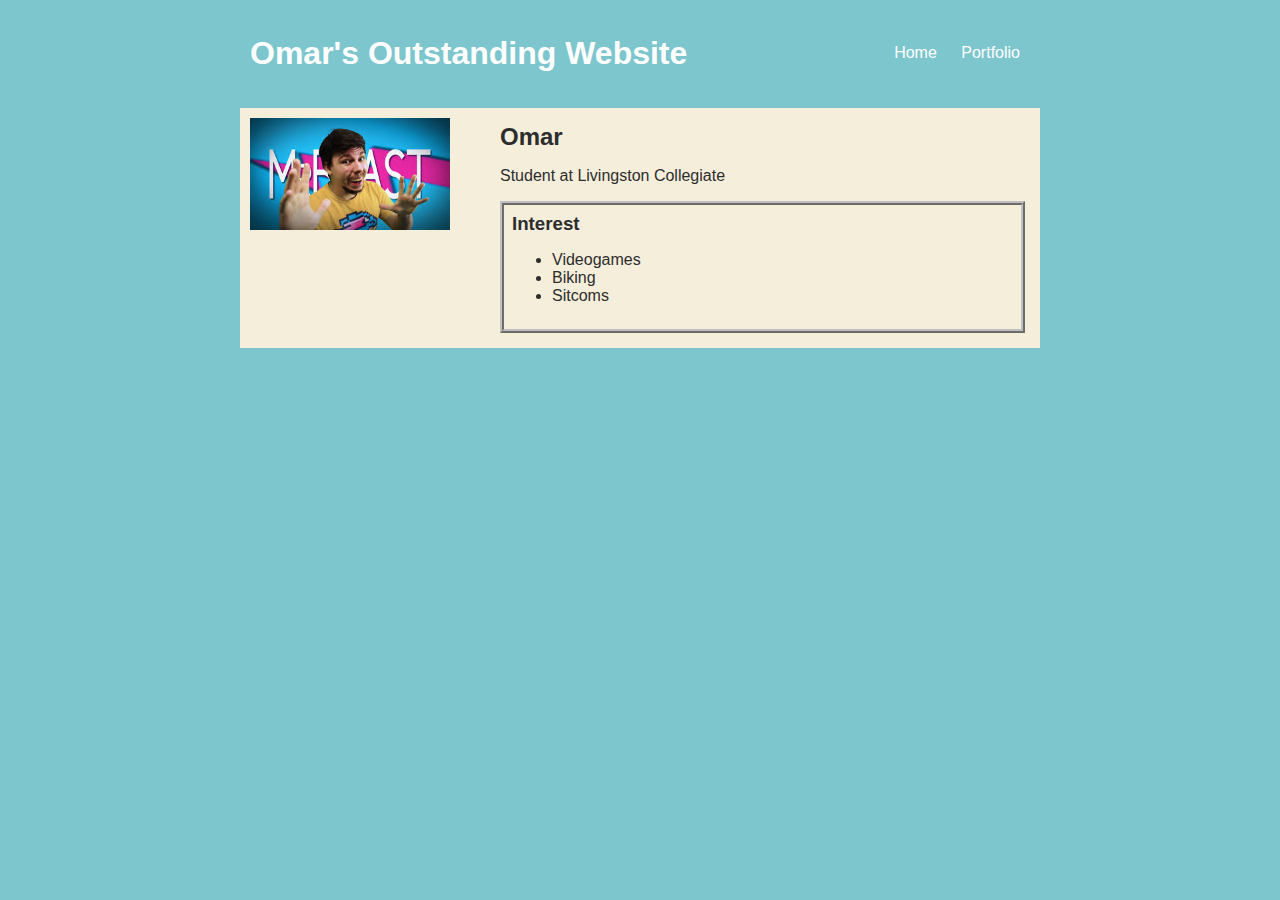
<file: index.html>
<!DOCTYPE HTML>
<html>
    <head>
<title>Omar's Outstanding Website</title>
<link rel="stylesheet"
 href="style.css">
    </head>

    <body>
       <!-- All content goes here -->
      <div id="all-contents">
     <nav>
       <h1> 
        Omar's Outstanding Website
      </h1>

      <ul id="nav-ul">

        <li class="nav-li"> 
            <a href="index.html"> 
                Home
            </a> 
          
          </li>

        <li class="nav-li"> 
              <a href="portfolio.html"> 
              Portfolio

              </a> 
        
        
         </li>   
    
    
         </ul>

     </nav>

     <main>
        <!-- Sidebar section -->
      <div class="sidebar">
        <img class="sidebar-img" src="[data-uri]" alt="RHVGamer on X: &quot;mrbeast thumbnails but ..."/>
      </div>
       <!-- Content section --> 
      <div class="content">  
       <h2>Omar</h2>
        
    <p> 
      Student at Livingston Collegiate
    </p>

    <!-- Interests section --> 
     <div id="interests">
      <h3>Interest</h3>
      <ul>

    <li>Videogames</li>
    <li>Biking</li>
    <li>Sitcoms</li>   


     </ul>
     </div>

     </main>
      </div>

    </body>
</html>
</file>
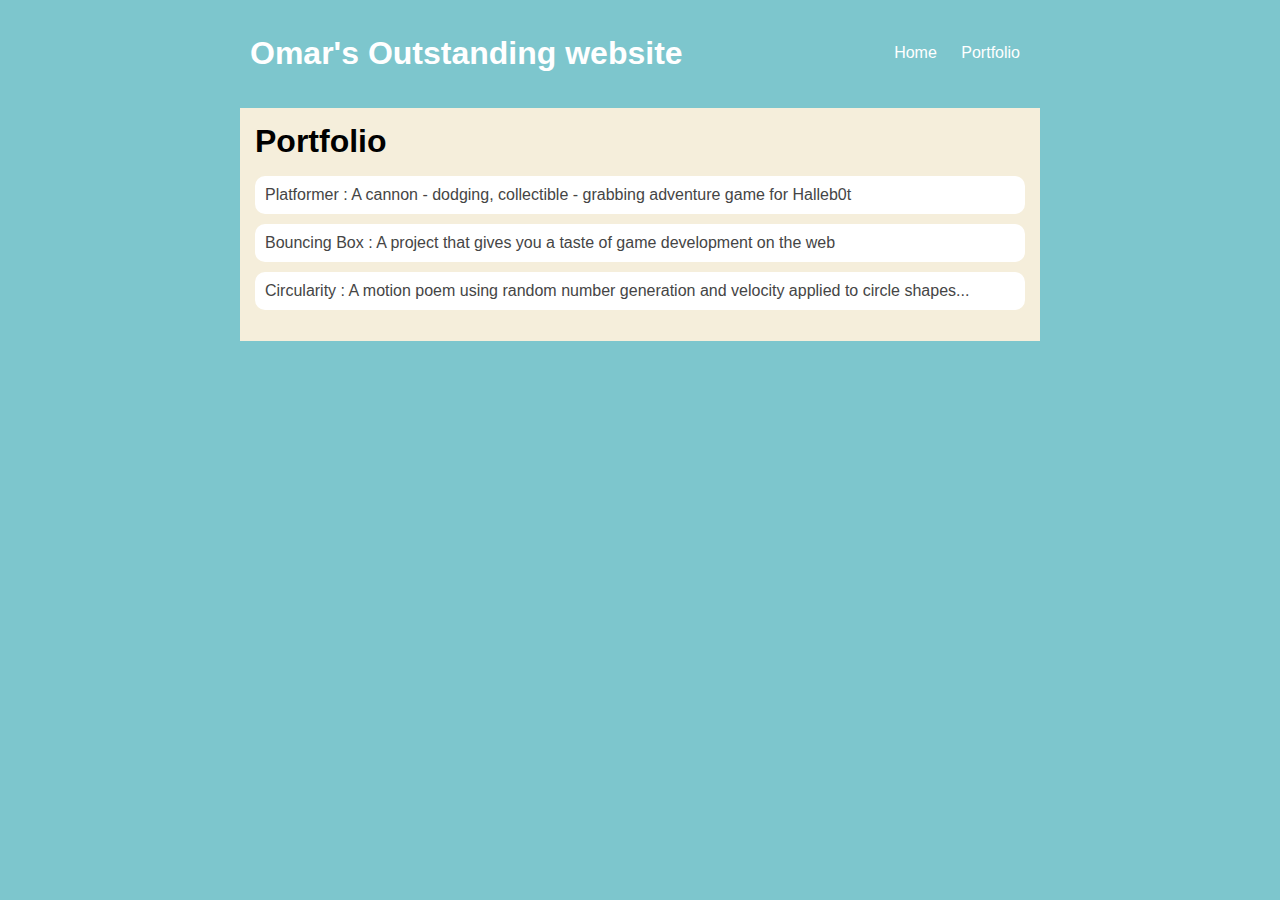
<file: portfolio.html>
<!DOCTYPE HTML>
<html>
    <head>
        <title> Omar's Outstanding website </title>
        <link rel="stylesheet" href="style.css">
        </link>
    </head>

    <body>
      <div id="all-contents">
        <nav>
            <!-- Nav stuff here...-->
            <h1>Omar's Outstanding website</h1>
            <ul id="nav-ul">
                <li class="nav-li">
                    <a class="nav-a" href="index.html">Home</a>
                </li>
                <li class="nav-li">
                    <a class="nav-a" href="portfolio.html">Portfolio</a>
                </li>
            </ul>
        </nav>
        <main>

         <div class="content">

        <h1>Portfolio</h1>

        <ul id="portfolio">

            <li><a href="projects/platformer/">Platformer : A cannon - dodging, collectible - grabbing adventure game for Halleb0t</a></li>
    <li><a href="projects/bouncing-box/">Bouncing Box : A project that gives you a taste of game development on the web </a></li>
    <li><a href="projects/circularity/">Circularity : A motion poem using random number generation and velocity applied to circle shapes...</a></li>

        </ul>   

        </div>

        </main>    

      </div>
    </body>
</html>
</file>
<file: style.css>
body {
    background: rgb(125, 198, 205);
    color: rgb(45, 45, 45);
    padding: 10px;
    font-family: arial;
}
#all-contents {
  max-width: 800px;
    margin: auto;
}

/* navigation menu */
nav {
    color: rgb (0,0,200)
    background: rgb(7, 229, 151);
   margin: 0 auto;
   margin-bottom: 20px;
    display: flex;
    padding: 10px;
}
h1 {
    display: flex;
    align-items: center;
    color: white;
    flex: 1;
    margin: 0;
}
#nav-ul {
    list-style-image: none;
}
.nav-li {
    display: inline-block;
    padding: 0 10px;
}
a {
    text-decoration: none;
    color: #fff;
}

/* main container area beneath menu */
main {
    background: rgb(245, 238, 219);
    display: flex;
}
.sidebar {
    margin-right: 25px;
    padding: 10px;
}
.sidebar-img {
    width: 200px;
}
.content {
    flex: 1;
    padding: 15px;
}

/* portfolio styles */
#interests {
    border: 4px silver ridge;
    padding: 8px;
}
h2, h3 {
    margin: 0px;
}





/* portfolio styles */
.content h1 {
    color: black;
}

#portfolio {
    list-style-type: none;
    padding-left: 0;
}

#portfolio li {
    background: #fff;
    padding: 10px;
    border-radius: 10px;
    margin-bottom: 10px;
}

#portfolio li:hover {
    background: #eee;
}

#portfolio a {
    text-decoration: none;
    color: #454545;
}
</file>
